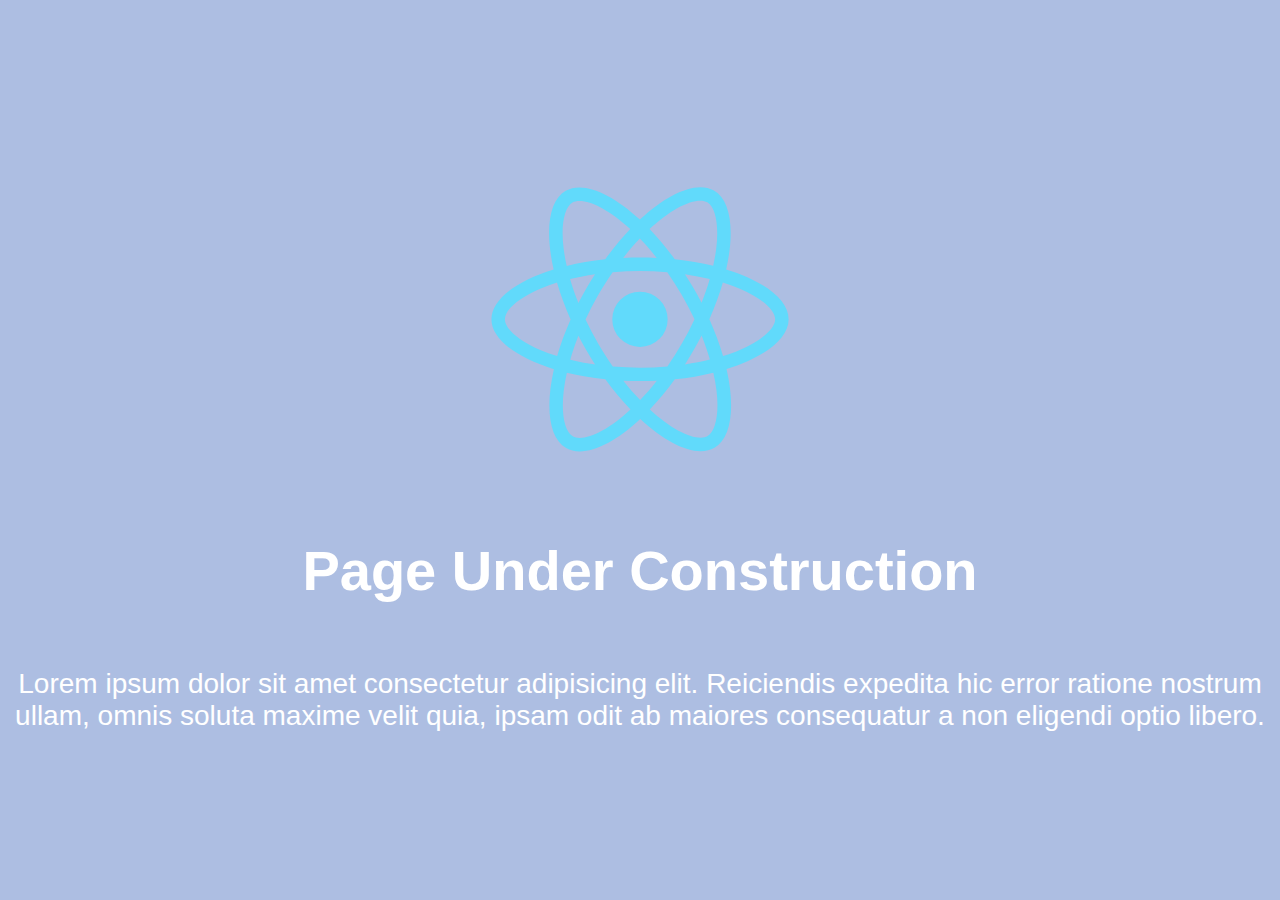
<file: index.html>
<!doctype html><html lang="en"><head><meta charset="utf-8"/><link rel="icon" href="/favicon.ico"/><meta name="viewport" content="width=device-width,initial-scale=1"/><meta name="theme-color" content="#000000"/><meta name="description" content="Web site created using create-react-app"/><link rel="apple-touch-icon" href="/logo192.png"/><link rel="manifest" href="/manifest.json"/><title>React App</title><script defer="defer" src="/static/js/main.e65ba769.js"></script><link href="/static/css/main.0a4fe859.css" rel="stylesheet"></head><body><noscript>You need to enable JavaScript to run this app.</noscript><div id="root"></div></body></html>
</file>
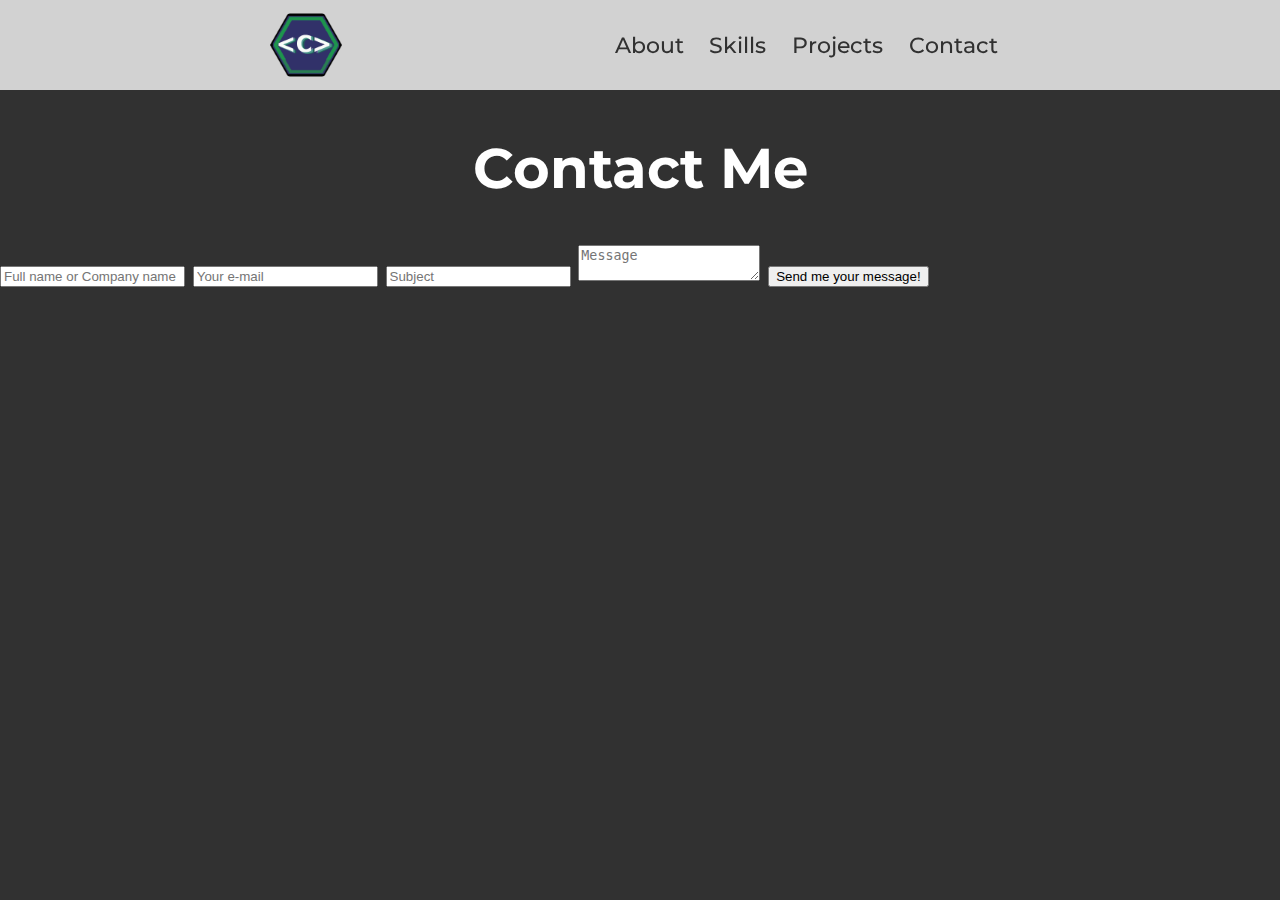
<file: pages/contact.html>
<!DOCTYPE html>
<html lang="en">
<head>
    <meta charset="UTF-8">
    <meta name="viewport" content="width=device-width, initial-scale=1.0">
    <title>Contact</title>
    <link rel="stylesheet" href="../css/style-main.css">
    <link href='https://fonts.googleapis.com/css?family=Montserrat' rel='stylesheet'>
    <script defer src="../js/fixAnchor.js"></script>
</head>
<body>
    <div class="header">
        <div class="header-image">
            <a href="/"><img src="../files/images/icon-192.png" alt="Header-cagan"></a>
        </div>
        <!-- <div class="header-text">
            <h1>Çağan Efe Çalıdağ</h1>
            <div class="welcome-seperator-horizontal"><hr></div>
            <h2>Full Stack Developer</h2>
        </div> -->
        <div class="header-nav">
            <nav>
                <a href="/#about">About</a>
                <a href="/#skills">Skills</a>
                <a href="/#projects">Projects</a>
                <a href="#contactform">Contact</a>
            </nav>
        </div>
    </div>
    <div style="align-self: auto; margin: auto; text-align: center;">
        <h1> Contact Me </h1>
    </div>
    <div class="contact-form-cool">
        <form action="contactform.php" method="post">
            <input type="text" name="name" placeholder="Full name or Company name" required>
            <input type="email" name="mail" placeholder="Your e-mail" required>
            <input type="text" name="subject" placeholder="Subject" required>
            <textarea name="message" placeholder="Message" required></textarea>
            <button type="submit" name="submit">Send me your message!</button>
        </form>
    </div>
</body>
</html>
</file>
<file: static/css/main.0a4fe859.css>
body{-webkit-font-smoothing:antialiased;-moz-osx-font-smoothing:grayscale;font-family:-apple-system,BlinkMacSystemFont,Segoe UI,Roboto,Oxygen,Ubuntu,Cantarell,Fira Sans,Droid Sans,Helvetica Neue,sans-serif;margin:0}code{font-family:source-code-pro,Menlo,Monaco,Consolas,Courier New,monospace}.App{text-align:center}.App-logo{height:40vmin;pointer-events:none}@media (prefers-reduced-motion:no-preference){.App-logo{-webkit-animation:App-logo-spin 20s linear infinite;animation:App-logo-spin 20s linear infinite}}.App-header{align-items:center;background-color:#adbee2;color:#fff;display:flex;flex-direction:column;font-size:calc(10px + 2vmin);justify-content:center;min-height:100vh}.App-link{color:#61dafb}@-webkit-keyframes App-logo-spin{0%{-webkit-transform:rotate(0deg);transform:rotate(0deg)}to{-webkit-transform:rotate(1turn);transform:rotate(1turn)}}@keyframes App-logo-spin{0%{-webkit-transform:rotate(0deg);transform:rotate(0deg)}to{-webkit-transform:rotate(1turn);transform:rotate(1turn)}}
/*# sourceMappingURL=main.0a4fe859.css.map*/
</file>
<file: css/style-main.css>
@font-face {
    font-family: Montserrat;
    src: url("https://fonts.googleapis.com/css?family=Montserrat");
}
/* general */
body {
    font-family: Montserrat, sans-serif;
    font-size: calc(10px + 2vmin);
    line-height: 1.42857143;
    color: #fff;
    background-color: #313131;
    max-width: 100vw;
    margin: 0;
    padding: 0;
    min-height: 100vh;
    height: auto;
    scroll-behavior: smooth;
    
}
::-webkit-scrollbar {
    width: 0px;
}

a {
    color: inherit;
    text-decoration: none;
}

.header {
    position: sticky;
    top: 0;
    display: flex;
    flex-direction: row;
    justify-content: space-evenly;
    align-items: center;
    height: 10vh;
    max-width: 100vw;
    background-color: #f1f1f1d7;
    padding: 0 1vmin 0 1vmin;
    text-align: center;
    font-size: 1em;
    z-index: 100;
    backdrop-filter: blur(10px);
    -webkit-backdrop-filter: blur(10px);
}
/* header background blurry */

.header-image {
    display: flex;
    flex-direction: row;
    justify-content: space-between;
    align-items: center;
    background-color: transparent;
    text-align: center;
    max-height: 10vh;
    margin: 1vh 0 1vh 0;
}

.header-image a {
    display: contents;
}

.header-text {
    height: 100%;
    max-width: 40%;
    display: flex;
    flex-direction: column;
    justify-content: space-between;
    align-items: center;
    text-align: center;
    margin: 0 2vmin 0 2vmin;
    color: #313131;
}

.header h1 {
    margin: 0;
    font-size: 1em;
    font-weight: 300;
    line-height: 1;
    color: inherit;
    text-shadow: #a1d9ff 2px 2px 2px;
    /* text-decoration:underline #313131 solid;
    text-decoration-skip-ink: none; */
}

.header h2 {
    margin: 0;
    font-size: 0.6em;
    font-weight: 300;
    line-height: 1;
    color: inherit;
}

.header img {
    margin: auto 0 auto 0;
    max-width: 8vh;
    min-height: 30px;
    height: 8vh;
    border-radius: 50%;
}

.header-nav {
    display: flex;
    flex-direction: row;
    justify-content: space-between;
    align-items: center;
    text-align: center;
    max-width: 60%;
    font-size: 1em;
    color: #313131;
}

.header-nav nav {
    max-width: 40%;
    display: flex;
    flex-direction: row;
    justify-content: space-between;
    align-items: center;
    text-align: center;
    font-size: 1em;
    list-style-type: none;
}

.header-nav nav a {
    margin: 0 1vw 0 1vw;
    padding: 0 0 0 0;
    font-size: 0.8em;
    font-weight: 500;
    line-height: 1;
    color: inherit;
    cursor: default;
}

.header-nav nav a:hover {
    color: #693131;
    text-decoration:underline #313131 solid;
    text-decoration-skip-ink: none;
    cursor: pointer;
}

.welcome {
    position: relative;
    display: flex;
    flex-direction: column;
    justify-content: center;
    /* align-items: flex-start; */
    align-items: center;
    height: fit-content;
    width: 100%;
    max-width: 100vw;
    background: rgb(2,0,36) !important;
    background: radial-gradient(circle, rgb(5, 0, 94) 0%, #313169 0px, rgb(0, 30, 87) 100%) !important;
    padding: 0 0 0 0;
    text-align: center;
    font-size: 0.8em;
    margin: 0;
    z-index: 2;
    min-height: 90vh;
}

.welcome-bg {
    min-height: 90vh;
    background-color: #313131;
}

.welcome-seperator-horizontal{
    border: 1px transparent #313131;
    color: #313131;
    border-radius: 1px;
    margin: 0 0 0 0;
    min-width: 100%;
    max-width: 90vw;
}

.welcome-text {
    position:relative;
    display: flex;
    flex-direction: column;
    justify-content: center;
    align-items: center;
    min-height: auto;
    width: auto;
    max-width: 80vw;
    padding: 2em 0 2em 0;
    text-align: center;
}

.wt-text {
    position:relative;
    display: flex;
    flex-direction: column;
    justify-content: center;
    align-items: center;
    width: auto;
    text-align: center;
    margin: 0 1em 0 1em;
}

.welcome-text h1 {
    margin: 0;
    font-size: 2em !important;
    font-weight: 300;
    line-height: 1.2;
    color: #fff;
}

.welcome-text h2 {
    margin: 0;
    font-size: 1em !important;
    font-weight: 300;
    line-height: 1;
    color: #fff;
}

.welcome-image {
    max-height: 60vh;
    height: 60vh;
    display: flex;
    flex-direction: column;
    justify-content: flex-end;
    bottom: 0;
    margin: auto 0 0 0;
}

.welcome-image img{
    margin: 0 0 0 0;
    max-width: 100%;
    max-height: 60vh;
    width: auto;
    height: auto;
    z-index: 3;
    filter: drop-shadow(0.5em -0.6rem 0.5em #ca3030);
}

.general-container {
    display: flex;
    flex-direction: column;
    justify-content: center;
    align-items: center;
    min-height: 100vh;
    height: auto;
    width: 100%;
    max-width: 100vw;
    /* background-color: #f1f1f1; */
    padding: 3vh 0 10vh 0;
    text-align: center;
    font-size: 0.8em;
}

.general-container h1 {
    margin: 0;
    font-size: 1.5em;
    font-weight: 300;
    line-height: 1em;
    color: #fff;
}

.general-container img {
    margin: 0 0 0 10px;
    margin-top: 10px;
    margin-bottom: 10px;
    width: 10%;
    height: auto;
    border-radius: 50%;
}

.reveal{
    position: relative;
    transform: translateY(50px);
    opacity: 0;
    transition: 1s all ease;
}

.reveal.active{
    transform: translateY(0);
    opacity: 1;
}


.general-container .container {
    display: flex;
    text-align: center;
    flex-direction: column;
    justify-content: center;
    align-items: center;
    min-height: auto;
    max-width: 90vw;
    background-color: #313131;
    padding: 2vh 0 2vh 0;
    text-align: center;
    font-size: 1em;
    border-radius: 10px;
    margin: auto;
}
.container .container-text {
    justify-content: center;
    align-items: center;
    text-align: center;
    min-height: auto;
    width: auto;
    text-align: center;
    font-size: 1em;
    line-height: 1em;
    margin: auto;
}
.container-image {
    display: flex;
    flex-direction: column;
    justify-content: center;
    align-items: center;
    min-height: auto;
    width: auto;
    max-width: 80%;
    background-color: transparent;
    padding: 0.1em 0 0.1em 0;
    text-align: center;
    /* font-size: 0.6em; */
    /* border-radius: 10px; */
    margin: auto;
}

.container-image img {
    margin: auto;
    margin-top: 10px;
    margin-bottom: 10px;
    width: 50vw;
    height: auto;
    border-radius: 10px;
    transition: 0.3s ease-in-out;
}

.general-container .container .container-text h1 {
    margin: 0;
    font-size: 2em;
    font-weight: 300;
    line-height: 1em;
    color: #fff;
}

.general-container .container .container-text h2 {
    margin: 0;
    font-size: 1em;
    font-weight: 300;
    line-height: 1.2em;
    color: #fff;
    padding: 0.5em 0 0.5em 0;
}

.general-container .container img {
    margin: auto;
    margin-top: 10px;
    margin-bottom: 10px;
    width: 10%;
    height: auto;
}
/* responsive good looking grid to display my projects as widgets. on mobile devices it should be displayed as a single column. widgets are squares with images fitting in them. */
.projects-grid-responsive {
    display: grid;
    grid-template-columns: repeat(auto-fit, minmax(200px, 1fr));
    grid-gap: 2em;
    row-gap: 2em;
    justify-items: center;
    justify-content: center;
    align-items: center;
    margin: 0 0 0 0;
    padding: 1em 0 1em 0;
    width: 100%;
    max-width: 100vw;
    min-height: auto;
    height: auto;
    background-color: #313131;
    text-align: center;
    font-size: 1em;
    color: #fff;
}
@media screen and (min-width: 1050px) {
    .projects-grid-responsive {
        grid-template-columns: repeat(3, minmax(20vw, 1fr));
        column-gap: 2em;
    }
}

@media screen and (orientation: landscape) {
    .projects-grid-responsive {
        grid-template-columns: repeat(fit-content, minmax(20vw, 1fr));
        column-gap: 2em;
        row-gap: 3em;
    }
    .project {
        height: fit-content !important;
        min-height: 70vmin !important;
    }  
}

.projects-grid-responsive .project {
    display: flex;
    flex-direction: column;
    justify-content: center;
    align-items: center;
    min-height: 32vh;
    height: 100%;
    max-height: max-content;
    width: auto;
    min-width: 25vw;
    max-width: 80%;
    background-color: transparent;
    box-shadow: #fff 0px 0px 0.5em 0px;
    padding: 0.1em 0 0.1em 0;
    text-align: center;
    font-size: 1em;
    border-radius: 10px;
    margin: auto;
}

.projects-grid-responsive .project .project-text {
    display: flex;
    flex-direction: column;
    justify-content: center;
    align-items: center;
    min-height: auto;
    width: auto;
    max-width: 80%;
    background-color: transparent;
    padding: 0.2em 0 0.2em 0;
    text-align: center;
    font-size: 1em;
    border-radius: 10px;
    margin: auto;
}

.projects-grid-responsive .project .project-text h1 {
    margin: 0;
    padding: 0.3em 0 0.3em 0;
    font-size: 1.2em;
    font-weight: 300;
    line-height: 1;
    color: #fff;
    text-shadow: #a1d9ff 2px 2px 2px;
}

.projects-grid-responsive .project .project-text h2 {
    margin: 0;
    padding: 0.3em 0 0.3em 0;
    font-size: 0.8em;
    font-weight: 300;
    line-height: 1;
    color: #fff;
}

.projects-grid-responsive .project .project-text p {
    margin: 0;
    padding: 0.3em 0 0.3em 0;
    font-size: 0.6em;
    font-weight: 300;
    line-height: 1;
    color: #fff;
}

.projects-grid-responsive .project .project-image {
    display: flex;
    flex-direction: column;
    justify-content: center;
    align-items: center;
    min-height: auto;
    width: auto;
    min-width: 20vw;
    max-width: 80%;
    background-color: transparent;
    padding: 0.1em 0 0.1em 0;
    text-align: center;
    font-size: 0.6em;
    border-radius: 10px;
    margin: auto;
}

.projects-grid-responsive .project .project-image img {
    margin: auto;
    margin-top: 10px;
    margin-bottom: 10px;
    width: 100%;
    height: auto;
    border-radius: 10px;
    transition: 0.3s ease-in-out;
}

.projects-grid-responsive .project .project-image a {
    margin: auto;
    justify-content: center;
    align-items: center;
    margin-top: 10px;
    margin-bottom: 10px;
    width: 100%;
    height: auto;
    border-radius: 10px;
    transition: 0.3s ease-in-out;
}

.projects-grid-responsive .project .project-image a:hover {
    opacity: 0.5;
    cursor: pointer;
    transform: scale(1.1);
    transition: all 0.3s ease-in-out;
}

.projects-grid-responsive .project .project-image img:hover {
    opacity: 0.5;
    cursor: pointer;
    transform: scale(1.1);
    transition: all 0.3s ease-in-out;
}


.footer {
    position: static;
    display: flex;
    flex-direction: column;
    justify-content: space-evenly;
    align-items: center;
    min-height: 10vh;
    max-height: 10vh;
    max-width: 100vw;
    background-color: #f1f1f1 !important;
    padding: 0;  /* Updated padding property */
    margin: 0;
    text-align: center;
    color: #313131;
}

.footer.footer-row {
    display: flex;
    flex-direction: row;
    justify-content: space-between;
    align-items: center;
    min-height: 10vh;
    max-height: 10vh;
    max-width: 100vw;
    background-color: #f1f1f1;
    padding: 0;  /* Updated padding property */
    bottom: 0;
    text-align: center;
    font-size: 2em;
    color: #313131;
}

.footer .copyright-bottom {
    max-width: 100vw;
    width: 100%;
    display: flex;
    flex-direction: row;
    justify-content: space-between;
    margin: 0 auto 0 auto;
    align-items: center;
    text-align: center;
    background-color: inherit;
    font-size: 1em;
    color: #313131;
}

.footer .copyright-bottom p {
    margin: 0 auto 1vh auto;
    max-height: 10vh;
    font-size: 0.5em;
    font-weight: 300;
    line-height: 1;
    color: inherit;
}

.footer-text {
    margin: 0 0 0 2vw;
    max-height: 10vh;
    font-size: 0.8em;
    font-weight: 300;
    line-height: 1;
    color: inherit;
}

.footer-social {
    display: flex;
    flex-direction: row;
    justify-content: space-between;
    align-items: center;
    text-align: center;
    font-size: 0.9em;
    color: #313131;
    padding: 0 0 0 0;
}

.fa.fa-instagram{
    font-weight: 600 !important;
}
</file>
